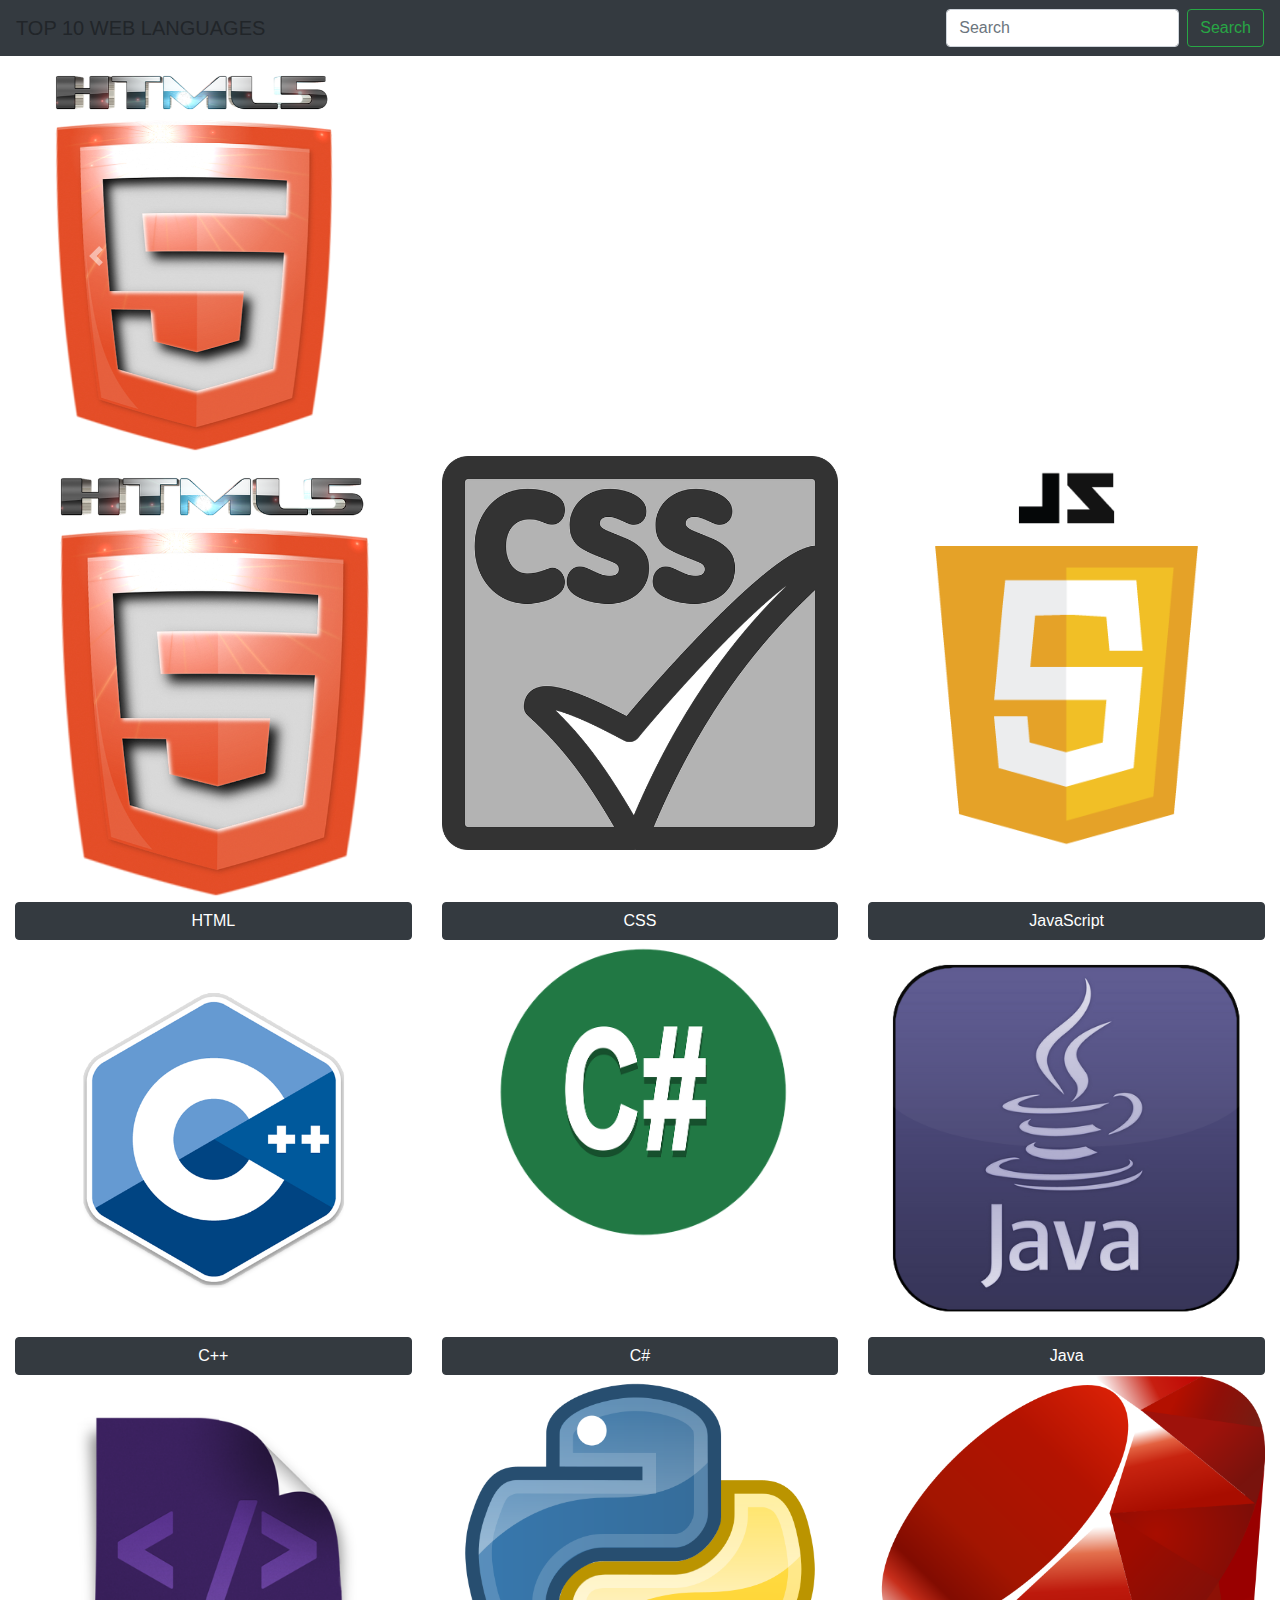
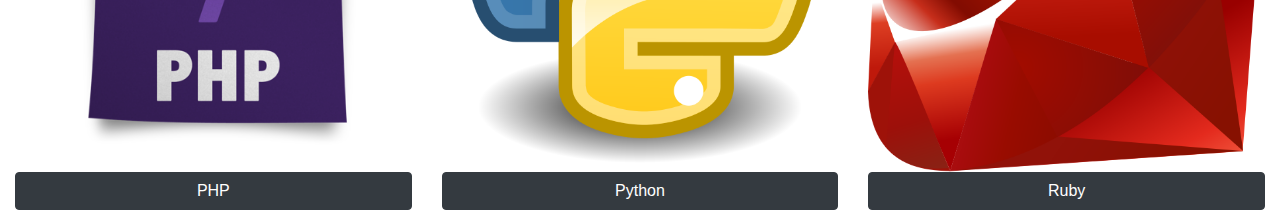
<file: Bootstrap/index.html>
<!DOCTYPE html>
<html>
  <head>
    <meta charset="utf-8">
    <title>Top 10 Web Languages</title>
    <link rel="stylesheet" href="https://maxcdn.bootstrapcdn.com/bootstrap/4.0.0/css/bootstrap.min.css" integrity="sha384-Gn5384xqQ1aoWXA+058RXPxPg6fy4IWvTNh0E263XmFcJlSAwiGgFAW/dAiS6JXm" crossorigin="anonymous">
    <link rel="stylesheet" href="bootstrap.css"/>
  </head>
  <body>
    <!-- <header class = "jumbotron">
      <h1>Top 10 Web Languages</h1> -->
    <!-- </header> -->
    <nav class="navbar navbar-dark bg-dark justify-content-between">
      <a class="navbar-brand">TOP 10 WEB LANGUAGES</a>
      <form class="form-inline">
      <input class="form-control mr-sm-2" type="search" placeholder="Search" aria-label="Search">
      <button class="btn btn-outline-success my-2 my-sm-0" type="submit">Search</button>
      </form>
    </nav>
    <div id="demo" class="carousel slide container-fluid" data-ride="carousel">

  <!-- Indicators -->
  <ul class="carousel-indicators">
    <li data-target="#demo" data-slide-to="0" class="active"></li>
    <li data-target="#demo" data-slide-to="1"></li>
    <li data-target="#demo" data-slide-to="2"></li>
  </ul>

  <!-- The slideshow -->
  <div class="carousel-inner">
    <div class="carousel-item active">
      <img src="html5.png" alt="Los Angeles">
    </div>
    <div class="carousel-item">
      <img src="css.png" alt="Chicago">
    </div>
    <div class="carousel-item">
      <img src="javascript.png" alt="New York">
    </div>
  </div>

  <!-- Left and right controls -->
  <a class="carousel-control-prev" href="#demo" data-slide="prev">
    <span class="carousel-control-prev-icon"></span>
  </a>
  <a class="carousel-control-next" href="#demo" data-slide="next">
    <span class="carousel-control-next-icon"></span>
  </a>

</div>
    <main class="container-fluid">
      <div class="row">
        <div class="col-4">
          <img class = "img-fluid" src="html5.png" />
        </div>
        <div class="col-4">
          <img class = "img-fluid" src="css.png" />
        </div>
        <div class="col-4">
          <img class = "img-fluid" src="javascript.png" />
        </div>
      </div>
      <div class="row">
        <div class="col-4">
          <button type="button" class="btn btn-dark btn-block">HTML</button>
        </div>
        <div class="col-4">
          <button type="button" class="btn btn-dark btn-block">CSS</button>
        </div>
        <div class="col-4">
          <button type="button" class="btn btn-dark btn-block">JavaScript</button>
        </div>
      </div>
      <div class="row">
        <div class="col-4">
          <img class = "img-fluid" src="c++.png" />
        </div>
        <div class="col-4">
          <img class = "img-fluid" src="cSharp.png" />
        </div>
        <div class="col-4">
          <img class = "img-fluid" src="java.png" />
        </div>
      </div>
      <div class="row">
        <div class="col-4">
          <button type="button" class="btn btn-dark btn-block">C++</button>
        </div>
        <div class="col-4">
          <button type="button" class="btn btn-dark btn-block">C#</button>
        </div>
        <div class="col-4">
          <button type="button" class="btn btn-dark btn-block">Java</button>
        </div>
      </div>
        <div class="row">
          <div class="col-4">
            <img class = "img-fluid" src="php.png" />
          </div>
          <div class="col-4">
            <img class = "img-fluid" src="python.png" />
          </div>
          <div class="col-4">
            <img class = "img-fluid" src="ruby.png" />
          </div>
        </div>
          <div class="row">
            <div class="col-4">
              <button type="button" class="btn btn-dark btn-block">PHP</button>
            </div>
            <div class="col-4">
              <button type="button" class="btn btn-dark btn-block">Python</button>
            </div>
            <div class="col-4">
              <button type="button" class="btn btn-dark btn-block">Ruby</button>
            </div>
        </div>






















    <script src="https://code.jquery.com/jquery-3.2.1.slim.min.js" integrity="sha384-KJ3o2DKtIkvYIK3UENzmM7KCkRr/rE9/Qpg6aAZGJwFDMVNA/GpGFF93hXpG5KkN" crossorigin="anonymous"></script>
    <script src="https://cdnjs.cloudflare.com/ajax/libs/popper.js/1.12.9/umd/popper.min.js" integrity="sha384-ApNbgh9B+Y1QKtv3Rn7W3mgPxhU9K/ScQsAP7hUibX39j7fakFPskvXusvfa0b4Q" crossorigin="anonymous"></script>
    <script src="https://maxcdn.bootstrapcdn.com/bootstrap/4.0.0/js/bootstrap.min.js" integrity="sha384-JZR6Spejh4U02d8jOt6vLEHfe/JQGiRRSQQxSfFWpi1MquVdAyjUar5+76PVCmYl" crossorigin="anonymous"></script>
  </body>
</html>
</file>
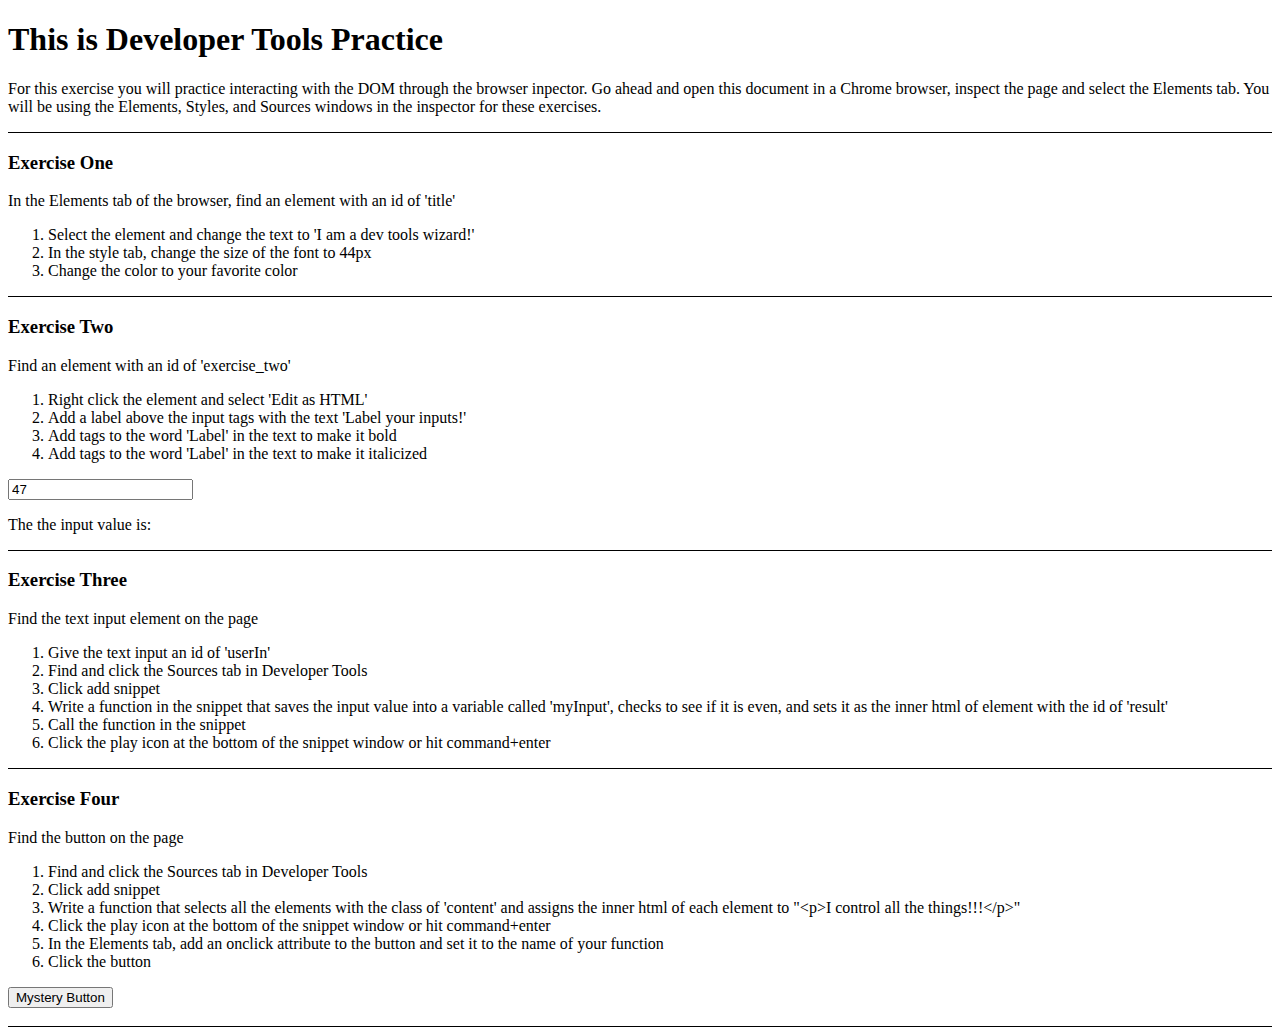
<file: domExercises.html>
<!DOCTYPE html>
<html>
  <head>
    <meta charset="utf-8">
    <style>
      section {
        border-bottom: 1px solid black;
      }
    </style>
    <title>Developer Tools Practice</title>
  </head>
  <body>

    <section id="intro">
      <h1 id="title">This is Developer Tools Practice</h1>

      <p class="content">
        For this exercise you will practice interacting with the DOM through the browser inpector. Go ahead and open this document in a Chrome browser, inspect the page and select the Elements tab. You will be using the Elements, Styles, and Sources windows in the inspector for these exercises.
      </p>
    </section>

    <section id="exercise_one" class="content">
      <h3>Exercise One</h3>
      <p>In the Elements tab of the browser, find an element with an id of 'title'</p>
      <ol>
        <li>Select the element and change the text to 'I am a dev tools wizard!'</li>
        <li>In the style tab, change the size of the font to 44px</li>
        <li>Change the color to your favorite color</li>
      </ol>
    </section>

    <section id="exercise_two" class="content">
      <h3>Exercise Two</h3>
      <p>Find an element with an id of 'exercise_two'</p>

      <ol>
        <li>Right click the element and select 'Edit as HTML'</li>
        <li>Add a label above the input tags with the text 'Label your inputs!'</li>
        <li>Add tags to the word 'Label' in the text to make it bold</li>
        <li>Add tags to the word 'Label' in the text to make it italicized</li>
      </ol>

      <input type="text" value=47>
      <p>The the input value is: <span id="result"><span></p>
    </section>

    <section class="content">
      <h3>Exercise Three</h3>
      <p>Find the text input element on the page</p>

      <ol>
        <li>Give the text input an id of 'userIn'</li>
        <li>Find and click the Sources tab in Developer Tools</li>
        <li>Click add snippet</li>
        <li>Write a function in the snippet that saves the input value into a variable called 'myInput', checks to see if it is even, and sets it as the inner html of element with the id of 'result'</li>
        <li>Call the function in the snippet</li>
        <li>Click the play icon at the bottom of the snippet window or hit command+enter</li>
      </ol>
    </section>

    <section class="content">
      <h3>Exercise Four</h3>
      <p>Find the button on the page</p>

      <ol>
        <li>Find and click the Sources tab in Developer Tools</li>
        <li>Click add snippet</li>
        <li>Write a function that selects all the elements with the class of 'content' and assigns the inner html of each element to "&lt;p&gt;I control all the things!!!&lt;/p&gt;"</li>
        <li>Click the play icon at the bottom of the snippet window or hit command+enter</li>
        <li>In the Elements tab, add an onclick attribute to the button and set it to the name of your function</li>
        <li>Click the button</li>
      </ol>

      <button>Mystery Button</button>

      <br>
      <br>
    </section>

  </body>
</html>
</file>
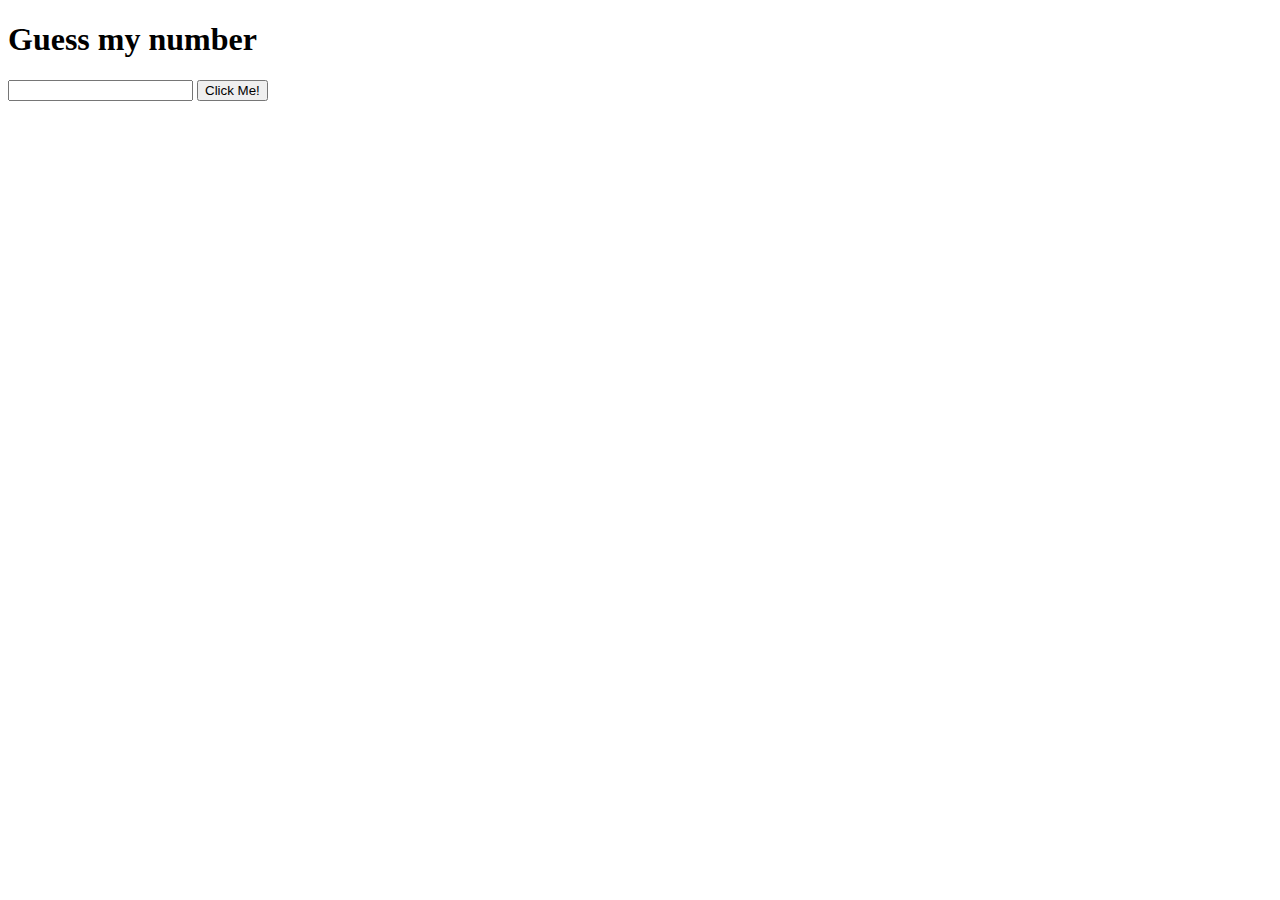
<file: HiLo.html>
<!DOCTYPE html>
<html>
  <head>
    <meta charset="utf-8">
    <script src="HiLo.js" charset="utf-8"></script>
    <title>Hi-Lo Game</title>
  </head>
  <body>
    <h1 id="header">Guess my number</h1>

    <input type="text" id="userIn">
    <button id="checkNum" onclick="checker()">Click Me!</button>
    <h2 id="result"></h2>
    <h2 id="guesses"></h2>

  </body>
</html>
</file>
